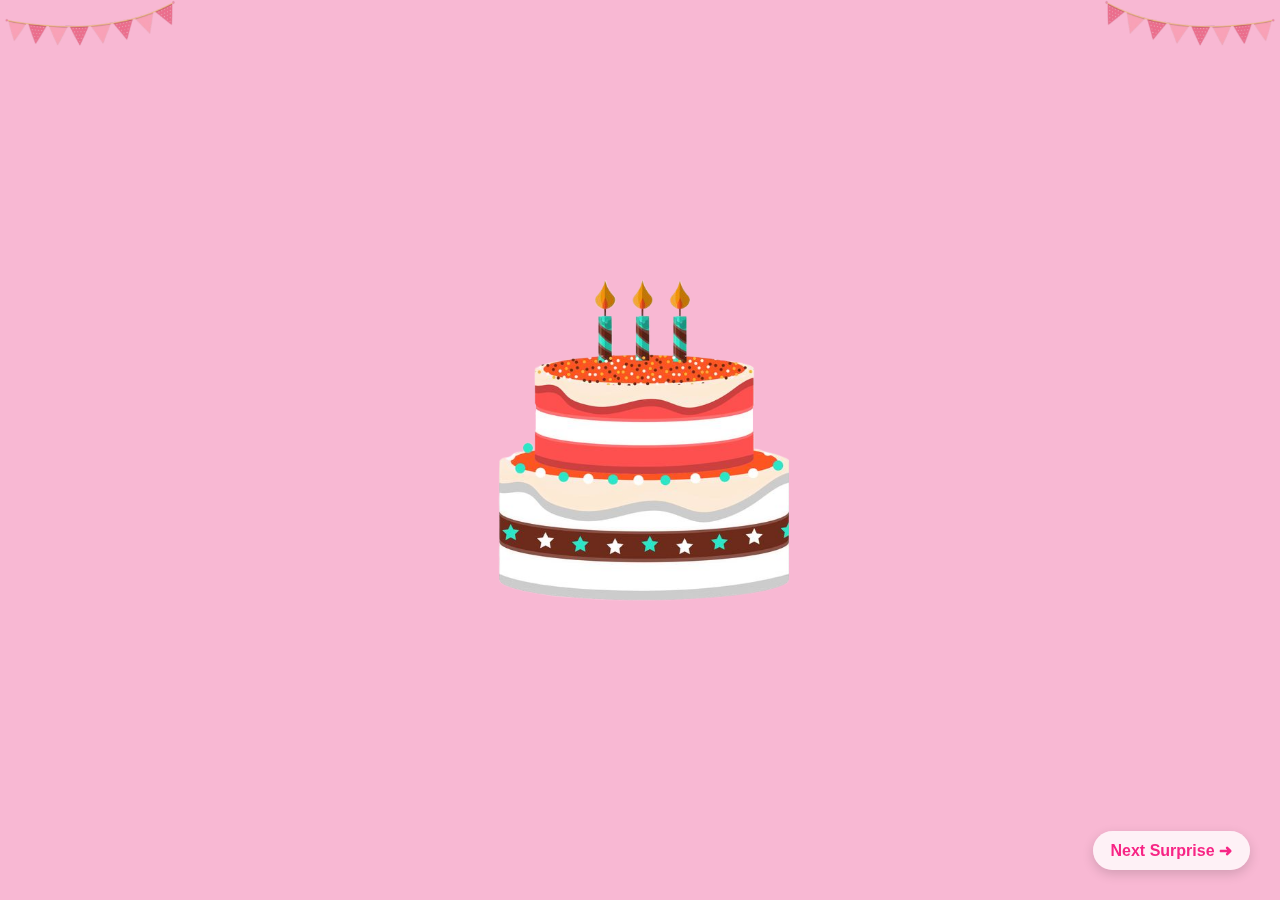
<file: page4.html>
<!DOCTYPE html>
<html lang="en">
<head>
  <meta charset="UTF-8">
  <title>Birthday Surprise</title>
  <link rel="stylesheet" href="styles.css">
</head>
<a href="page5.html" id="next-btn">Next Surprise ➜</a>
<body>
  <img class="corner-ribbon left" src="ribbon.png" alt="Ribbon Left" />
  <img class="corner-ribbon right" src="ribbon.png" alt="Ribbon Right" />
  <div id="celebration">
    <!-- Replace with your own cake images -->
    <img id="cake" src="cake-lit.png" alt="Cake with Candles">
    <img id="final-card" src="card.png" alt="Message for Alshifa" />

  </div>
  <script src="script.js"></script>
</body>
</html>
</file>
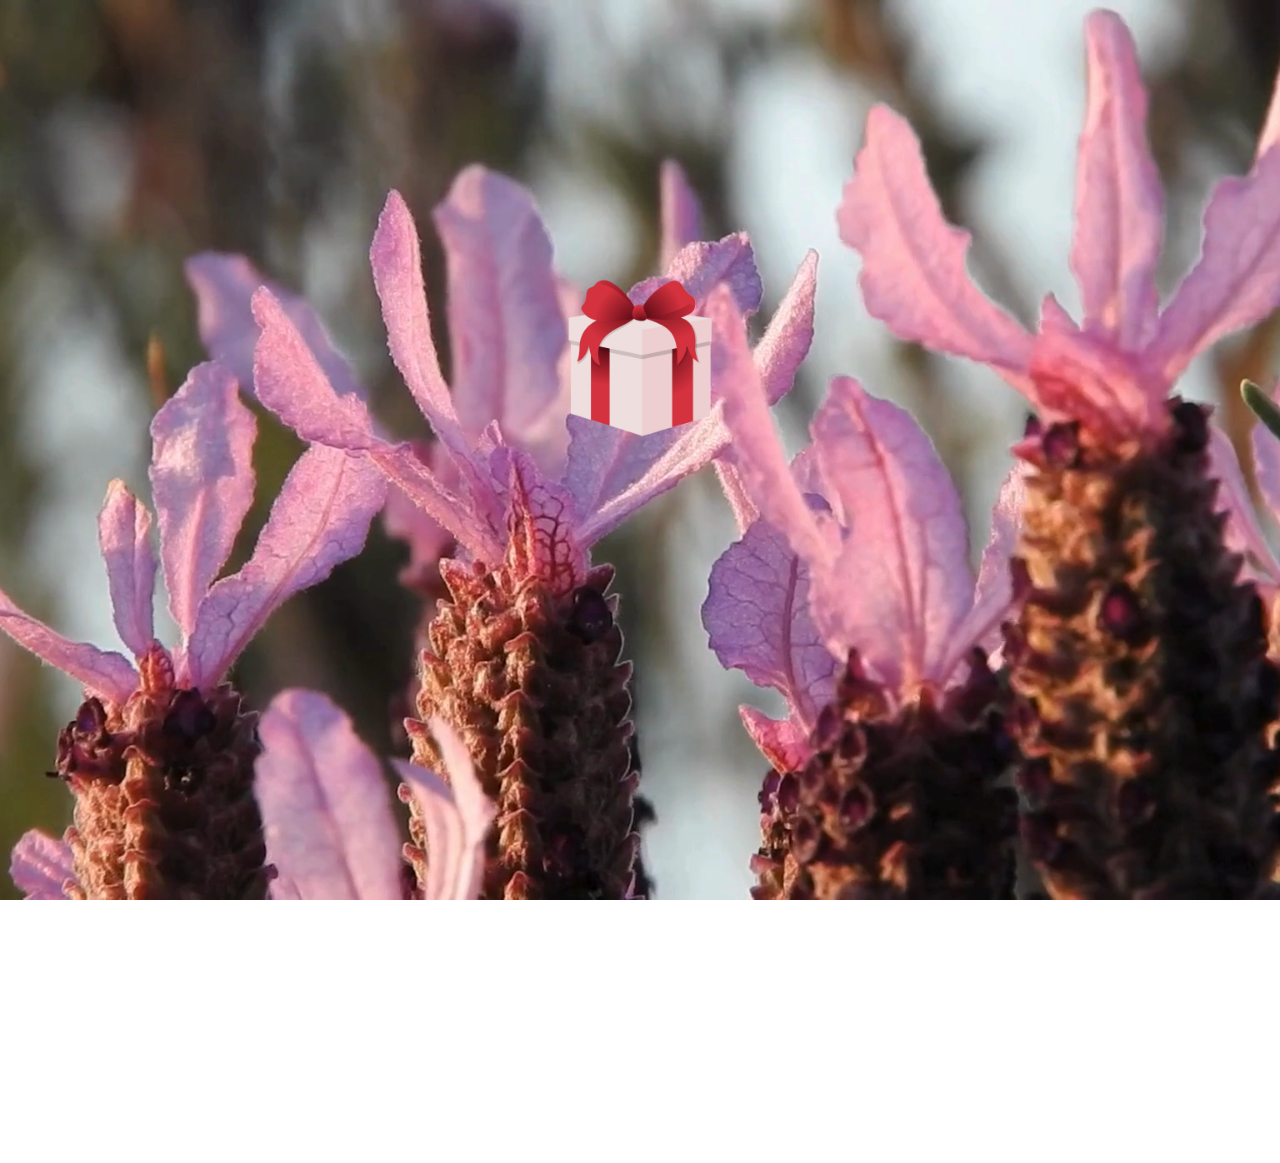
<file: page5.html>
<!DOCTYPE html>
<html lang="en">
<head>
  <meta charset="UTF-8" />
  <meta name="viewport" content="width=device-width, initial-scale=1.0"/>
  <title>Poem Surprise</title>
  <link rel="stylesheet" href="page5-style.css" />
  <link href="https://fonts.googleapis.com/css2?family=Playfair+Display&display=swap" rel="stylesheet">
</head>
<body>

  <!-- Background video -->
  <video class="bg-video" autoplay muted loop>
    <source src="background.mp4" type="video/mp4">
    Your browser does not support the video tag.
  </video>

  <div class="container">
    <!-- Gift Box -->
    <img src="gift.png" alt="Gift Box" class="gift-img" id="giftBox">

    <!-- Canva poem card image -->
    <img src="poem-card.png" alt="Poem Card" class="poem-img" id="poemCard">

    <!-- "The End" button -->
    <button class="end-button" id="endBtn">The End</button>
  </div>
    <!-- Popup Box -->
  <div class="popup" id="popupBox">
    <p>
      I hope you like this. I really poured my heart in it.<br>
      I hope that this webpage made today a little bit More Special.
    </p>
    <button onclick="closePopup()">Close</button>
  </div>

  <script src="page5-script.js"></script>
</body>


  <script src="page5-script.js"></script>
</body>
</html>
</file>
<file: styles.css>
body {
  background-color: #f8b8d3;
  display: flex;
  align-items: center;
  justify-content: center;
  height: 100vh;
  margin: 0;
  font-family: sans-serif;
}

#celebration {
  position: relative;
  width: 350px;
  text-align: center;
}

#cake {
  width: 100%;
  cursor: pointer;
  user-select: none;
  transition: opacity 0.8s ease-out;
}

#message-card {
  display: none;
  margin-top: 20px;
  background: #ffffff;
  padding: 15px 20px;
  border-radius: 8px;
  box-shadow: 0 4px 12px rgba(0,0,0,0.1);
  font-size: 18px;
  line-height: 1.4;
  opacity: 0;
  animation: fadeIn 1s forwards;
  animation-delay: 2.5s;
}

@keyframes fadeIn {
  to { opacity: 1; }
}

/* Confetti & Wrapper pieces */
.confetti, .wrapper {
  position: absolute;
  top: 0;
  opacity: 0.9;
  animation: fall 2s ease-out forwards;
}

.wrapper {
  border-radius: 50%;
}

@keyframes fall {
  to {
    transform: translateY(550px) rotate(360deg);
    opacity: 0;
  }
}
#final-card {
  display: none;
  position: fixed;
  top: 50%;
  left: 50%;
  width: 95%;
  max-width: 700px;
  transform: translate(-50%, -50%) scale(1.4);
  opacity: 0;
  border-radius: 12px;
  box-shadow: 0 4px 12px rgba(0, 0, 0, 0.1);
  animation: fadeInCard 2s ease forwards;
  z-index: 5;
}

@keyframes fadeInCard {
  to {
    opacity: 1;
    transform: translate(-50%, -50%) scale(1);
  }
}
.corner-ribbon {
  position: fixed;
  width: 180px;
  z-index: 20;
  opacity: 0.95;
}

.corner-ribbon.left {
  top: 0;
  left: 0;
}

.corner-ribbon.right {
  top: 0;
  right: 0;
  transform: scaleX(-1); /* flip horizontally */
}
#next-btn {
  position: fixed;
  bottom: 30px;
  right: 30px;
  background: #ffffffcc;
  color: #f72585;
  padding: 10px 18px;
  border-radius: 25px;
  text-decoration: none;
  font-weight: bold;
  font-size: 16px;
  box-shadow: 0 4px 12px rgba(0,0,0,0.15);
  opacity: 0;
  transition: all 0.5s ease;
  z-index: 15;
}

#next-btn:hover {
  background: #fff;
  transform: scale(1.05);
}
</file>
<file: page5-style.css>
* {
  margin: 0;
  padding: 0;
  box-sizing: border-box;
}

body, html {
  height: 100%;
  font-family: 'Segoe UI', sans-serif;
  overflow: hidden;
}

video.bg-video {
  position: fixed;
  top: 0;
  left: 0;
  width: 100%;
  height: 100%;
  object-fit: cover;
  z-index: -1;
}

.container {
  position: relative;
  width: 100%;
  height: 100%;
  display: flex;
  align-items: center;
  justify-content: center;
  flex-direction: column;
  padding-top: 40px;
}

.gift-img {
  width: 200px;
  height: auto;
  cursor: pointer;
  transition: transform 0.2s ease, opacity 0.2s ease;
  display: block;
  margin-left: auto;
  margin-right: auto;
  margin-top: 450px;
}

.gift-img.pop {
  transform: scale(1.5);
  opacity: 0;
}

.poem-img {
  max-width: 85vw;
  max-height: 75vh;
  width: auto;
  height: auto;
  border-radius: 16px;
  box-shadow: 0 10px 25px rgba(0, 0, 0, 0.2);
  opacity: 0;
  visibility: hidden;
  transform: translateY(30px);
  transition: opacity 3s ease, transform 3s ease;
}
.poem-img.show {
  opacity: 1;
  visibility: visible;
  transform: translateY(0);
}

@keyframes fadeIn {
  0% {
    opacity: 0;
    visibility: visible;
    transform: translateY(30px);
  }
  100% {
    opacity: 1;
    visibility: visible;
    transform: translateY(0);
  }
}

.end-button {
  position: fixed;
  bottom: 30px;
  left: 50%;
  transform: translateX(-50%);
  padding: 12px 30px;
  background: linear-gradient(135deg, #ff6f91, #ff4d6d);
  color: white;
  border: none;
  border-radius: 25px;
  font-size: 16px;
  font-weight: bold;
  box-shadow: 0 8px 15px rgba(0, 0, 0, 0.2);
  transition: transform 0.3s ease, box-shadow 0.3s ease;
  z-index: 3;
  opacity: 0;
  pointer-events: none;
}

.end-button.show {
  opacity: 1;
  pointer-events: auto;
}

.end-button:hover {
  transform: translate(-50%, -3px);
  box-shadow: 0 12px 20px rgba(0, 0, 0, 0.3);
  cursor: pointer;
}
.popup {
  position: fixed;
  top: 50%;
  left: 50%;
  transform: translate(-50%, -50%) scale(0.8);
  background: rgba(255, 255, 255, 0.95);
  padding: 25px 30px;
  border-radius: 16px;
  box-shadow: 0 15px 30px rgba(0, 0, 0, 0.2);
  text-align: center;
  width: 90%;
  max-width: 400px;
  z-index: 10;
  opacity: 0;
  transition: all 0.4s ease;
  pointer-events: none;
}

.popup.show {
  opacity: 1;
  transform: translate(-50%, -50%) scale(1);
  pointer-events: auto;
}

.popup p {
  font-size: 16px;
  line-height: 1.6;
  color: #333;
}

.popup button {
  margin-top: 20px;
  padding: 10px 20px;
  border: none;
  background: #ff6f91;
  color: white;
  border-radius: 8px;
  font-weight: bold;
  cursor: pointer;
  box-shadow: 0 5px 15px rgba(0,0,0,0.1);
}
.popup p {
  font-family: 'Playfair Display', serif;
  font-size: 20px;
  line-height: 1.6;
  color: #2c2c2c;
}

.popup button {
  font-family: 'Segoe UI', sans-serif;
}
</file>
